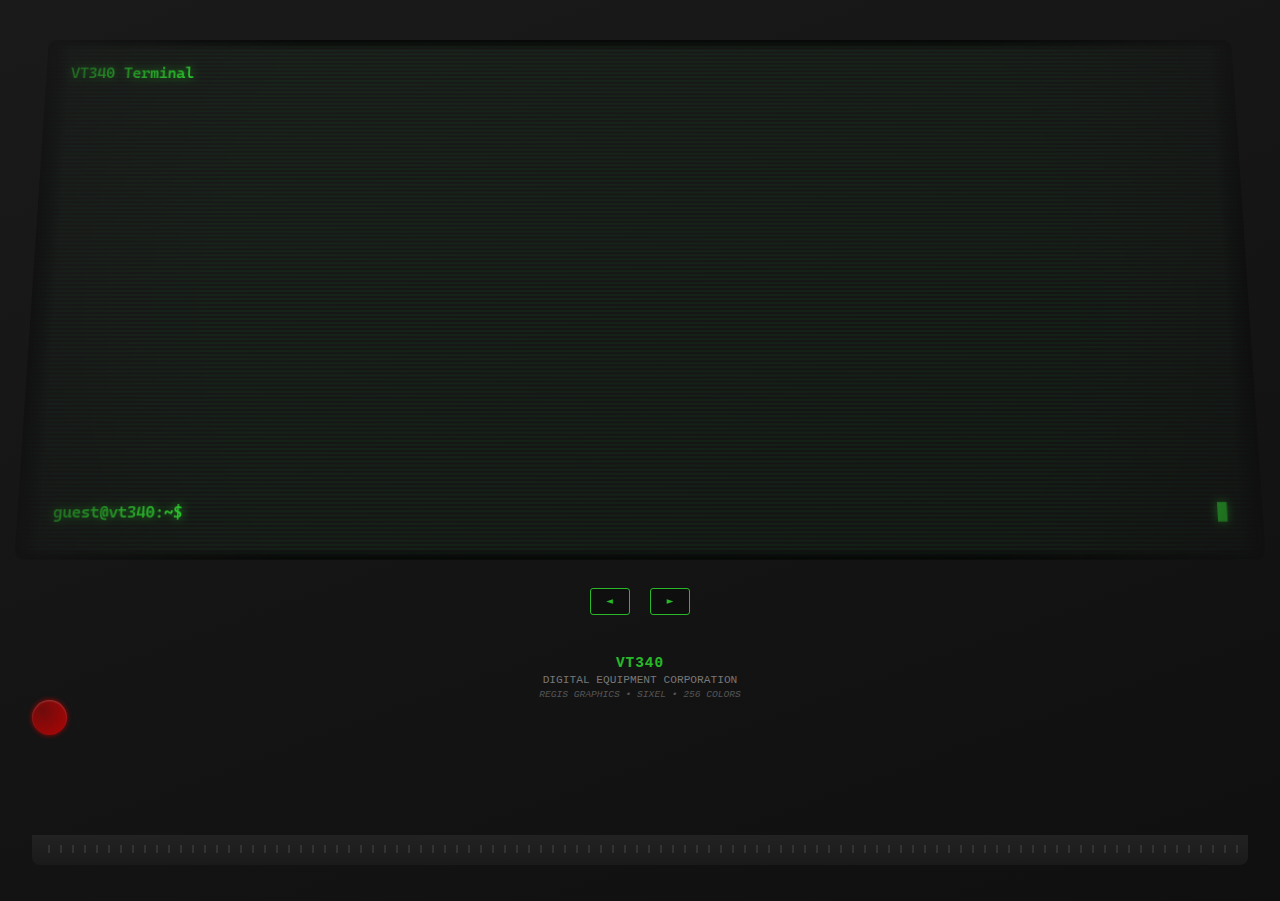
<file: index.html>
<!DOCTYPE html>
<html lang="en">

<head>
  <meta charset="UTF-8">
  <meta name="viewport" content="width=device-width, initial-scale=1.0">
  <title>VT340 Terminal</title>
  <link href="https://fonts.googleapis.com/css2?family=Cascadia+Code:wght@400;700&display=swap" rel="stylesheet">
  <link rel="stylesheet" href="crt.css">
  <link rel="stylesheet" href="terminal.css">
  <audio id="navSound" src="sectionbutton.mp3"
    preload="auto"></audio>
  <audio id="themeSound" src="buttonclick.mp3"
    preload="auto"></audio>
  <audio id="playSound" src="bootsound.mp3"
    preload="auto"></audio> 
</head>

<body class="retro-main crt-green">
  <div class="crt-housing">
    <div class="crt-bevel">
      <div class="crt-screen crt-curve crt-flicker">
        <!-- CRT Visual Effects -->
        <div class="crt-overlay"></div>
        <div class="crt-reflection"></div>
        <div class="crt-scanlines"></div>
        <div class="crt-bloom"></div>
        <div class="crt-burn"></div>
        <div class="crt-glass"></div>

        <!-- Terminal Content -->
        <div class="terminal-container">
          <div class="terminal-window">
            <div class="window-header">
              <div class="window-controls">
                <span class="control close" title="Exit Terminal" id="exitTerminal"></span>
                <span class="control minimize" title="Minimize"></span>
                <span class="control maximize" title="Full Screen"></span>
              </div>
              <div class="title phosphor-text" id="terminalTitle">VT340 Terminal</div>
            </div>

            <div class="window-body">
              <div id="terminal" class="terminal-content"></div>
              <div class="input-container">
                <span id="dynamicPrompt" class="prompt phosphor-text">guest@vt340:~$</span>
                <input type="text" id="commandInput" autofocus spellcheck="false" class="phosphor-text crt-input">
                <div class="cursor crt-cursor phosphor-text" id="cursor">█</div>
              </div>
            </div>
          </div>
        </div>
      </div>
      <div class="nav-controls">
        <button class="dim nav-button  prev">◄ </button>
        <button class="dim nav-button  next"> ►</button>
      </div>

      <!-- VT340 Branding -->
      <div class="monitor-branding">
        <div class="dim model-number">VT340</div>
        <div class="manufacturer">DIGITAL EQUIPMENT CORPORATION</div>
        <div class="features">ReGIS Graphics • Sixel • 256 Colors</div>
      </div>

      <!-- Physical Controls -->
      <div class="monitor-controls">
        <div class="etstcontrol-knob brightness" title="Brightness"></div>
        <div class="contrast" title="Contrast"></div>
        <div class="power-button" title="Change Theme"></div>
      </div>
    </div>

    <!-- CRT Base -->
    <div class="crt-base">
      <div class="tilt-adjustment"></div>
      <div class="vent-slots"></div>
    </div>
  </div>

  <script src="terminal.js"></script>
</body>

</html>
</file>
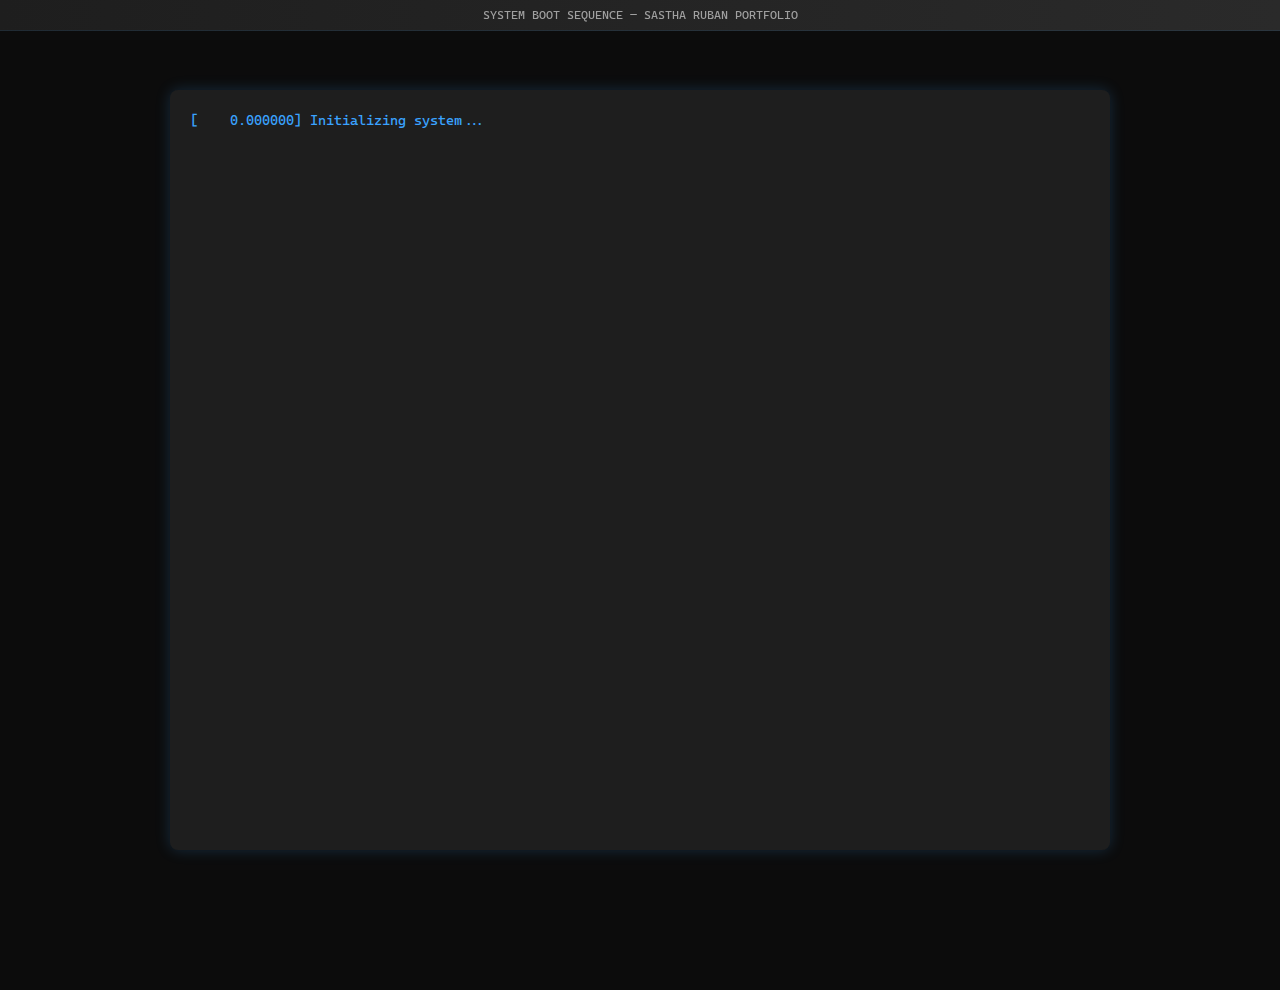
<file: boot.html>
<!DOCTYPE html>
<html lang="en">
<head>
  <meta charset="UTF-8">
  <meta name="viewport" content="width=device-width, initial-scale=1.0">
  <title>Booting System...</title>
  <link href="https://fonts.googleapis.com/css2?family=Cascadia+Code:wght@400;700&display=swap" rel="stylesheet">
  <link rel="stylesheet" href="boot.css">
</head>
<body class="retro-boot">
  <div class="scanlines"></div>
  <div class="noise"></div>
  <div class="boot-screen" id="bootScreen"></div>
  <script src="boot.js"></script>
</body>
</html>
</file>
<file: crt.css>
/* ===== CRT CORE ===== */
:root {
  /* Color Themes */
  --amber: #ffb000;
  --phosphor-green: #33ff33;
  --terminal-blue: #5dd8ff;
  --monochrome: #cccccc;


  /* CRT Physical Properties */
  --crt-bezel: #2a2a2a;
  --crt-shadow: #111;
  --crt-highlight: #3a3a3a;
}

/* ===== THEMES ===== */
.crt-amber {
  --text-color: var(--amber);
  --scanline: rgba(255, 176, 0, 0.08);
  --glow: 0 0 10px rgba(255, 176, 0, 0.7);
  --reflection: rgba(255, 200, 100, 0.1);
}

.crt-green {
  --text-color: var(--phosphor-green);
  --scanline: rgba(0, 255, 50, 0.05);
  --glow: 0 0 10px rgba(51, 255, 51, 0.7);
  --reflection: rgba(100, 255, 100, 0.1);
}

.crt-blue {
  --text-color: var(--terminal-blue);
  --scanline: rgba(100, 200, 255, 0.05);
  --glow: 0 0 10px rgba(93, 216, 255, 0.7);
  --reflection: rgba(150, 220, 255, 0.1);
}

.crt-monochrome {
  --text-color: var(--monochrome);
  --scanline: rgba(255, 255, 255, 0.05);
  --glow: 0 0 5px rgba(255, 255, 255, 0.5);
  --reflection: rgba(255, 255, 255, 0.05);
}

/* ===== MONITOR FRAME ===== */
.crt-housing {

  width: 96.5vw;
  height: 93vh;
  margin: 0;
  padding: 2rem; /* reduced from 100px to avoid overflow */
  background: linear-gradient(160deg, #1a1a1a 0%, #2a2a2a5e 100%);
  border-radius: 3;
  box-shadow:
    0 0 20px rgba(232, 236, 232, 0.4),        /* outer green glow */
    0 0 40px rgba(229, 233, 229, 0.288),        /* larger glow */
    0 15px 35px rgba(0, 0, 0, 0),       /* existing soft drop shadow */
    inset 0 -5px 15px rgba(0, 0, 0, 0); /* existing inner shadow */
  position: relative;
}

/* IBM/DEC Style Branding */
.crt-branding {
  position: absolute;
  bottom: -20px;
  left: 50%;
  transform: translateX(-50%);
  color: #777;
  font-family: 'Courier New', monospace;
  font-size: 12px;
  text-transform: uppercase;
  letter-spacing: 1px;
}

.crt-branding::before {
  content: "◄ IBM 5150 Compatible ►";
}

/* ===== SCREEN EFFECTS ===== */
.crt-screen {
  position: relative;
  background-color: #020302;
  border: 10px solid var(--crt-bezel);
  border-radius: 8px;
  overflow: hidden;
  transform: perspective(800px) rotateX(5deg);
  mask-image: radial-gradient(circle at center,
      white 65%,
      transparent 110%);
  box-shadow:
    inset 0 0 30px rgba(0, 0, 0, 0.8),
    0 0 0 2px var(--crt-highlight);
}

/* Phosphor Text */
.phosphor-text {
  color: var(--text-color);
  text-shadow: var(--glow);
  font-weight: 500;
}

/* Scanlines */
.crt-scanlines {
  background: repeating-linear-gradient(to bottom,
      transparent 0%,
      var(--scanline) 0.5%,
      transparent 1.2%);
  mix-blend-mode: overlay;
}

/* Bloom Effect */
.crt-bloom {
  position: absolute;
  top: 0;
  left: 0;
  right: 0;
  bottom: 0;
  background: radial-gradient(circle at center,
      transparent 60%,
      var(--text-color) 120%);
  opacity: 0.1;
  mix-blend-mode: screen;
}

/* Flicker Animation */
@keyframes crt-flicker {

  0%,
  100% {
    opacity: 0.95;
  }

  20% {
    opacity: 0.9;
  }

  40% {
    opacity: 0.87;
  }

  60% {
    opacity: 0.93;
  }

  80% {
    opacity: 0.89;
  }
}

.crt-flicker {
  animation: crt-flicker 0.2s infinite alternate;
}

/* Burn-in Effect */
.crt-burn {
  position: absolute;
  top: 0;
  left: 0;
  right: 0;
  bottom: 0;
  background:
    linear-gradient(to right,
      rgba(2, 3, 2, 0.9) 0%,
      transparent 2%,
      transparent 98%,
      rgba(2, 3, 2, 0.9) 100%),
    linear-gradient(to bottom,
      rgba(2, 3, 2, 0.9) 0%,
      transparent 2%,
      transparent 98%,
      rgba(2, 3, 2, 0.9) 100%);
  pointer-events: none;
}

/* VT340 Specific Branding */
.monitor-branding {
  font-family: 'Courier New', monospace;
  text-align: center;
  margin-top: 40px;
  color: #777;
  text-transform: uppercase;
  font-size: 0.7rem;
}

.model-number {
  font-weight: bold;
  color: var(--text-color);
  letter-spacing: 1px;
  font-size: 0.9rem;
}

.manufacturer {
  margin: 3px 0;
}

.features {
  font-size: 0.6rem;
  color: #555;
  font-style: italic;
}

/* Power Button */
.power-button {
  width: 35px;
  height: 35px;
  border-radius: 50%;
  background: radial-gradient(circle at 30% 30%, rgba(221, 0, 0, 0.452), rgb(175, 5, 5));
  box-shadow:
    0 0 5px rgba(200, 0, 0, 0.8),
    inset 0 1px 2px rgba(255, 255, 255, 0.2);
  cursor: pointer;
  transition: all 0.3s;
}

.power-button:hover {
  transform: scale(1.1);
  box-shadow: 0 0 10px rgba(200, 0, 0, 0.9);
}

.power-button:active {
  transform: scale(0.95);
  background: radial-gradient(circle at 30% 30%, #f00, #800);
}

/* VT340 Base Styling */
.crt-base {
  background: linear-gradient(to bottom, #222, #1a1a1a);
  height: 30px;
  margin-top: 100px;
  border-radius: 0 0 8px 8px;
  position: relative;
}

.vent-slots {
  background: repeating-linear-gradient(to right,
      transparent,
      transparent 10px,
      #333232 10px,
      #333 12px);
  height: 8px;
  width: 99%;
  margin: 0 auto;
  position: relative;
  top: 10px;
}
</file>
<file: terminal.css>
/* Terminal-specific styles that extend crt.css */

body {
  background-color: #000;
  display: flex;
  justify-content: center;
  align-items: center;
  min-height: 100vh;
  margin: 0;
  font-family: 'Cascadia Code', monospace;
}

.terminal-container {
  height: 100%;
  padding: 25px;
}


.terminal-content {
  color: var(--text-color);
  height: 400px;
  overflow-y: auto;
  margin-bottom: 10px;
  font-size: 0.95rem;
  line-height: 1.4;
}

.terminal-content div {
  margin-bottom: 5px;
}

/* Navigation buttons */
.nav-controls {
  display: flex;
  justify-content: left;
  gap: 20px;
  margin: 15px 0;
}

.nav-button {
  background: rgba(0, 0, 0, 0.3);
  border: 10px solid var(--text-color);
  color: var(--text-color);
  padding: 10px 5px;
  margin-top: 20px;
  border-radius: 3px;
  cursor: pointer;
  font-family: 'Cascadia Code', monospace;
  transition: all 0.2s;
}

.nav-button:hover {
  background: rgba(0, 0, 0, 0.5);
}

/* Ensure all text uses the theme color */
.terminal-content span {
  color: var(--text-color);
}

/* Make window larger */
.terminal-window {
  height: 50%;
  display: flex;
  flex-direction: column;
}

.window-body {
  flex-grow: 1;
  display: flex;
  flex-direction: column;
  padding: 10px;
}

.input-container {
  margin-top: auto;
  /* Pushes input to bottom */
}


.input-container {
  display: flex;
  align-items: center;
  position: relative;
}

#commandInput {
  background: transparent;
  border: none;
  color: var(--text-color);
  font-family: 'Cascadia Code', monospace;
  font-size: 0.95rem;
  padding: 2px 5px;
  flex-grow: 1;
  outline: none;
  caret-color: var(--text-color);
}

/* Navigation controls */
.nav-controls {
  display: flex;
  justify-content: center;
  gap: 20px;
  margin: 15px 0;
}

.nav-button {
  background: rgba(0, 0, 0, 0.3);
  border: 1px solid var(--text-color);
  color: var(--text-color);
  padding: 5px 15px;
  border-radius: 3px;
  cursor: pointer;
  transition: all 0.2s;
}

.nav-button:hover {
  background: rgba(0, 0, 0, 0.5);
}

/* Terminal text styles */
.accent {
  color: var(--accent);
  font-weight: bold;
}

.dim {
  opacity: 0.7;
}

.success {
  color: var(--text-color);
  font-weight: bold;
}

.error {
  color: #ff5555;
}

.skill-meter {
  display: inline-block;
  width: 10px;
  height: 10px;
  background: rgba(0, 0, 0, 0.3);
  margin: 0 5px;
  vertical-align: middle;
}

.skill-level {
  display: block;
  height: 100%;
  background: var(--text-color);
}

/* Section-specific styles */
.section-slide {
  animation: slideIn 0.3s ease-out;
}

@keyframes slideIn {
  from {
    opacity: 0;
    transform: translateX(-20px);
  }

  to {
    opacity: 1;
    transform: translateX(0);
  }
}

.project-diagram {
  font-family: monospace;
  white-space: pre;
  margin: 10px 0;
  line-height: 1.2;
}

.about-grid {
  display: grid;
  grid-template-columns: auto 1fr;
  gap: 5px 10px;
  margin: 10px 0;
}



/* Theme-aware text colors */
.section-title {
  color: var(--accent);
  font-weight: bold;
  text-shadow: 0 0 5px var(--glow);
}

.highlight-text {
  color: var(--highlight, #ffffff);
  /* Fallback to white */
  font-weight: 500;
}

.section-subtitle {
  color: var(--text-color);
  opacity: 0.7;
  text-decoration: underline;
}

.skill-item {
  color: var(--skill-color, #aaffaa);
  /* Greenish fallback */
  margin-left: 1rem;
}

.current-status {
  color: var(--status-color, #aaaaaa);
  font-style: italic;
}

.icon {
  color: var(--icon-color, var(--accent));
  margin-right: 0.5rem
}


/* Add to your terminal.css */
.crt-screen {
  position: relative;
  background-color: var(--bg);
  border: 2px solid var(--border);
  box-shadow:
    0 0 20px var(--glow),
    inset 0 0 20px rgba(0, 0, 0, 0.8);
}

/* Scanlines */
.crt-scanlines {
  position: absolute;
  top: 0;
  left: 0;
  right: 0;
  bottom: 0;
  background:
    linear-gradient(rgba(0, 0, 0, 0) 50%,
      var(--scanline) 51%);
  background-size: 100% 4px;
  pointer-events: none;
  z-index: 1;
}

/* Phosphor Glow */
.glow-text {
  text-shadow: var(--glow);
  animation: phosphor 1s infinite alternate;
}

@keyframes phosphor {
  0% {
    opacity: 0.9;
  }

  100% {
    opacity: 1;
  }
}

/* Screen Bloom */
.crt-bloom {
  position: absolute;
  top: 0;
  left: 0;
  right: 0;
  bottom: 0;
  background: radial-gradient(circle at center,
      transparent 60%,
      var(--accent) 120%);
  opacity: 0.1;
  mix-blend-mode: screen;
  z-index: 0;
}

/* Text Effects */
.blink {
  animation: blink 2s infinite;
}

@keyframes blink {

  0%,
  100% {
    opacity: 1;
  }

  50% {
    opacity: 0.7;
  }
}

.flicker {
  animation: flicker 0.5s infinite alternate;
}

@keyframes flicker {

  0%,
  19%,
  21%,
  23%,
  25%,
  54%,
  56%,
  100% {
    opacity: 1;
  }

  20%,
  22%,
  24%,
  55% {
    opacity: 0.5;
  }
}

.scanline-text {
  position: relative;
}

.scanline-text:after {
  content: '';
  position: absolute;
  left: 0;
  right: 0;
  height: 1px;
  background: var(--scanline);
  bottom: -2px;
  opacity: 0.7;
}

/* Project Terminal Style */
.project-terminal {
  padding: 1rem;
  font-family: 'Cascadia Code', monospace;
}

.project-header {
  color: var(--accent);
  font-weight: bold;
  margin-bottom: 1.5rem;
  letter-spacing: 1px;
}

.project-card {
  background: rgba(0,0,0,0.15);
  border: 1px solid var(--border);
  border-radius: 4px;
  padding: 1rem;
  margin-bottom: 1.5rem;
}

.project-title-bar {
  display: flex;
  justify-content: space-between;
  margin-bottom: 1rem;
  padding-bottom: 0.5rem;
  border-bottom: 1px dashed var(--border);
}

.project-name {
  color: var(--highlight);
  font-weight: bold;
}

.project-meta {
  color: var(--status-color);
  font-size: 0.9em;
}

.project-details {
  margin: 1rem 0;
}

.detail-item {
  display: flex;
  margin-bottom: 0.5rem;
}

.detail-prompt {
  color: var(--accent);
  margin-right: 0.5rem;
  font-weight: bold;
}

.detail-text {
  color: var(--text-color);
}

.project-flow {
  margin-top: 1.5rem;
}

.flow-container {
  display: flex;
  justify-content: center;
  align-items: center;
  gap: 1rem;
  margin-bottom: 0.5rem;
}

.flow-box {
  background: rgba(0,0,0,0.3);
  color: var(--highlight);
  padding: 0.3rem 0.8rem;
  border-radius: 3px;
  border: 1px solid var(--border);
  min-width: 80px;
  text-align: center;
}

.flow-arrow {
  color: var(--accent);
  font-weight: bold;
}

.flow-label {
  text-align: center;
  color: var(--status-color);
  font-size: 0.9em;
  font-style: italic;
}


/* Skills Section Styles */
.skills-container {
  padding: 1rem;
}

.skills-header {
  color: var(--accent);
  font-size: 1.3em;
  font-weight: bold;
  text-align: center;
  margin-bottom: 1.5rem;
  text-shadow: 0 0 5px var(--glow);
  letter-spacing: 2px;
}

.skills-category {
  margin-bottom: 1.5rem;
  border-left: 2px solid var(--border);
  padding-left: 1rem;
}

.category-title {
  color: var(--highlight);
  font-weight: bold;
  margin-bottom: 0.8rem;
  font-size: 1em;
}

.skill-item {
  display: flex;
  align-items: center;
  margin-bottom: 0.6rem;
  flex-wrap: wrap;
}

.skill-name {
  width: 120px;
  color: var(--text-color);
}

.skill-meter {
  flex-grow: 1;
  height: 2px;
  background: rgba(0,0,0,0.3);
  border-radius: 6px;
  margin: 0 1rem;
  overflow: hidden;
  border: 1px solid var(--border);
}

.skill-level {
  height: 100%;
  background: var(--accent);
  border-radius: 5px;
  box-shadow: 0 0 5px var(--glow);
  transition: width 0.5s ease;
}

.skill-percent {
  width: 40px;
  text-align: right;
  color: var(--skill-color);
  font-weight: bold;
}

/* Animation for skill bars */
@keyframes skill-load {
  from { width: 0; }
  to { width: attr(style width); }
}

.skill-level {
  animation: skill-load 1s ease-out forwards;
}

.github-link {
  color: var(--accent);
  text-decoration: none;
  position: relative;
  cursor: pointer;
}

.github-link:hover {
  text-decoration: underline;
  text-shadow: 0 0 5px var(--glow);
}

.github-link:active {
  color: var(--highlight);
}

/* Make links work in terminal context */
.terminal-content a {
  pointer-events: auto !important;
}

/* Using only existing classes - no new ones */
.education-header {
  display: flex;
  justify-content: space-between;
  align-items: baseline;
  margin-bottom: 1rem;
  border-bottom: 1px solid var(--accent);
  padding-bottom: 0.5rem;
}

.education-card {
  background: rgba(0,0,0,0.1);
  padding: 1rem;
  border-left: 3px solid var(--accent);
}

.education-detail {
  display: flex;
  justify-content: space-between;
  margin: 0.5rem 0 1rem 0;
  padding-bottom: 0.5rem;
  border-bottom: 1px dashed var(--accent);
}

.coursework-items {
  display: grid;
  grid-template-columns: repeat(auto-fit, minmax(200px, 1fr));
  gap: 0.5rem;
  margin-top: 0.5rem;
}
</file>
<file: boot.css>
:root {
  --bg-dark: #0c0c0c;
  --bg-light: #1e1e1e;
  --accent: #3aa3ff;
  --text: #e0e0e0;
  --text-dim: #a0a0a0;
  --ok: #55ff55;
  --fail: #ff5555;
}

.retro-boot {
  background-color: var(--bg-dark);
  color: var(--text);
  font-family: 'Cascadia Code', monospace;
  height: 100vh;
  margin: 0;
  overflow: hidden;
  position: relative;
}

/* CRT Effects (same as main.css) */
.scanlines, .noise {
  position: fixed;
  top: 0;
  left: 0;
  width: 100%;
  height: 100%;
  pointer-events: none;
  z-index: 5;
}

.boot-screen {
  background-color: var(--bg-light);
  padding: 20px;
  width: 80%;
  max-width: 900px;
  height: 80vh;
  margin: 10vh auto;
  overflow-y: auto;
  border-radius: 8px;
  box-shadow: 0 0 15px rgba(58, 163, 255, 0.2);
  white-space: pre;
  font-size: 14px;
  line-height: 1.5;
  scrollbar-width: none;
  position: relative;
  z-index: 2;
}

.boot-screen::-webkit-scrollbar {
  display: none;
}

.boot-screen div {
  animation: fadeIn 0.3s ease-in-out;
  font-family: 'Cascadia Code', monospace;
}

.ok {
  color: var(--ok);
  text-shadow: 0 0 3px var(--ok);
}

.fail {
  color: var(--fail);
  text-shadow: 0 0 3px var(--fail);
}

.warning {
  color: #ffff55;
}

.system {
  color: var(--accent);
}

@keyframes fadeIn {
  from { opacity: 0; transform: translateY(5px); }
  to { opacity: 1; transform: translateY(0); }
}

/* Retro boot header */
.boot-header {
  position: fixed;
  top: 0;
  left: 0;
  width: 100%;
  background: linear-gradient(to right, #1e1e1e, #2a2a2a);
  padding: 8px 0;
  text-align: center;
  font-size: 12px;
  color: var(--text-dim);
  border-bottom: 1px solid rgba(58, 163, 255, 0.1);
  z-index: 10;
}
</file>
